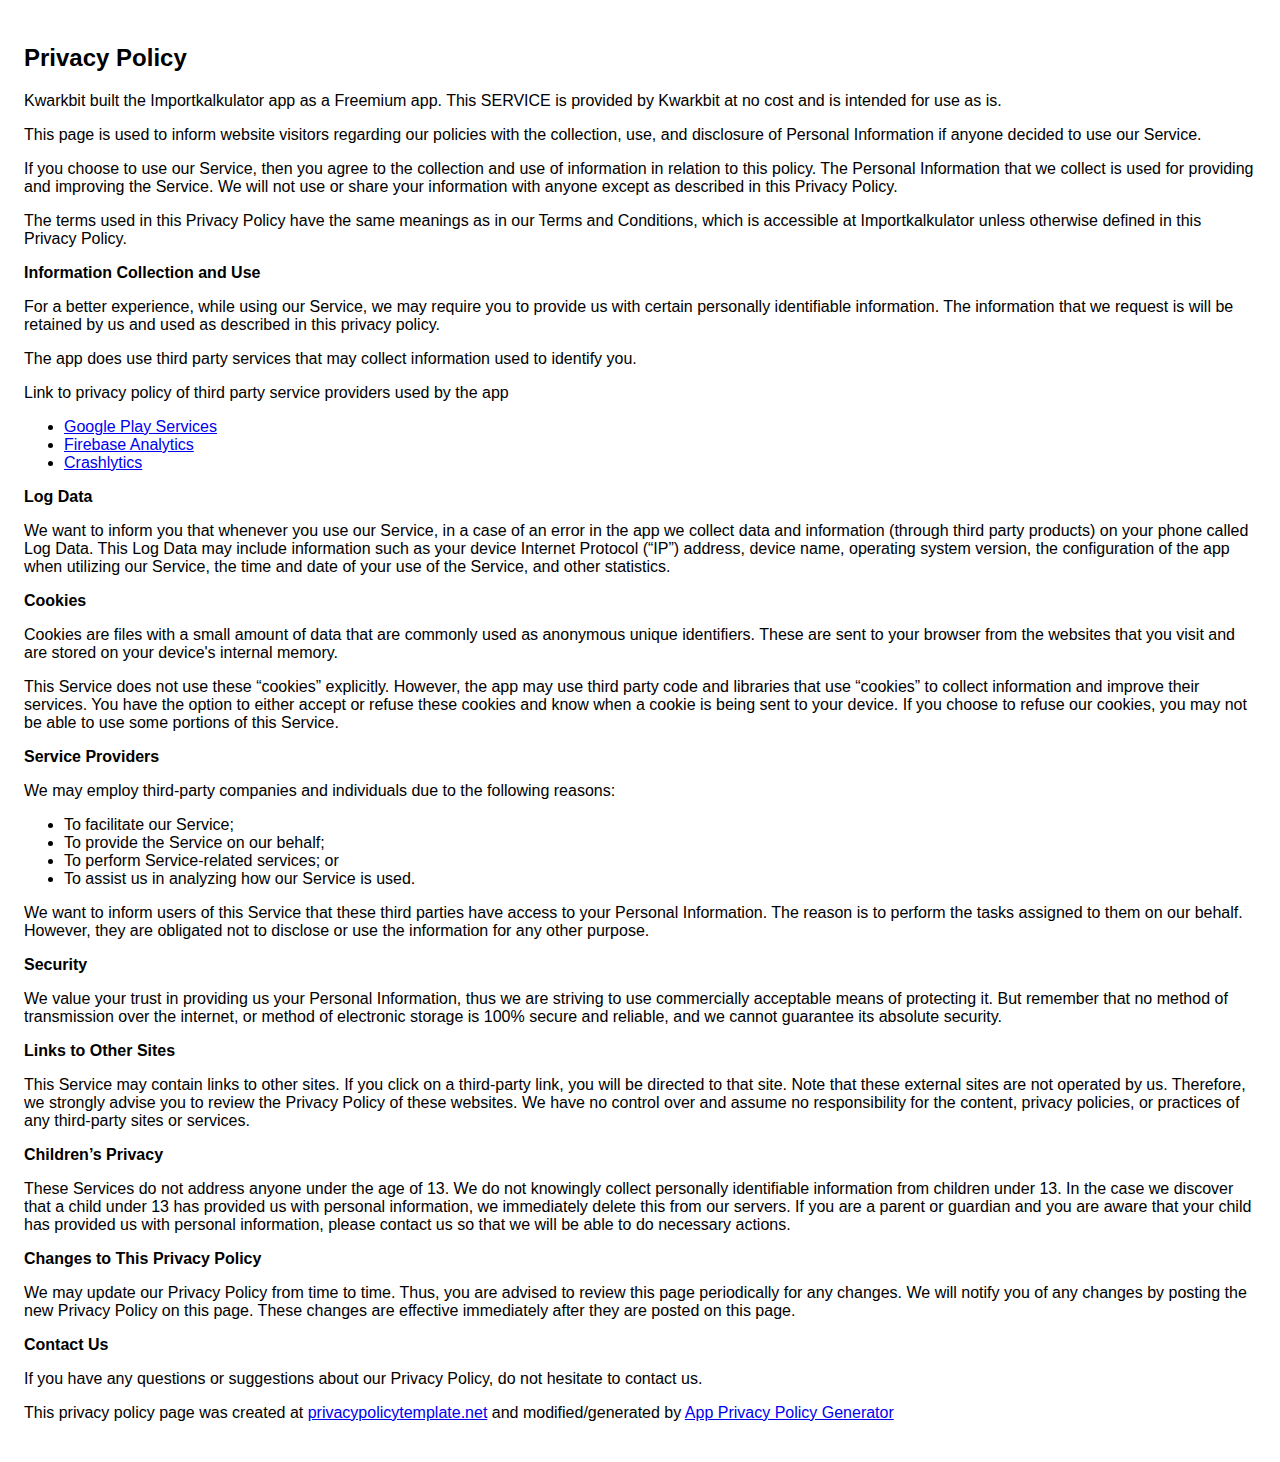
<file: privacy/importkalkulator/index.html>
<!DOCTYPE html><html> <head> <meta charset="utf-8"> <meta name="viewport" content="width=device-width"> <title>Privacy Policy</title> <style>body{font-family: "Helvetica Neue", Helvetica, Arial, sans-serif; padding:1em;}</style></head> <body><h2>Privacy Policy</h2> <p> Kwarkbit built the Importkalkulator app as a Freemium app. This SERVICE is provided by Kwarkbit at no cost and is intended for use as is.
                  </p> <p>This page is used to inform website visitors regarding our policies with the collection, use, and
                    disclosure of Personal Information if anyone decided to use our Service.
                  </p> <p>If you choose to use our Service, then you agree to the collection and use of information in relation
                    to this policy. The Personal Information that we collect is used for providing and improving the
                    Service. We will not use or share your information with anyone except as described
                    in this Privacy Policy.
                  </p> <p>The terms used in this Privacy Policy have the same meanings as in our Terms and Conditions, which is accessible
                    at Importkalkulator unless otherwise defined in this Privacy Policy.
                  </p> <p><strong>Information Collection and Use</strong></p> <p>For a better experience, while using our Service, we may require you to provide us with certain
                    personally identifiable information. The information that we request is will be retained by us and used as described in this privacy policy.
                  </p> <p>The app does use third party services that may collect information used to identify you.</p> <div><p>Link to privacy policy of third party service providers used by the app</p> <ul><li><a href="https://www.google.com/policies/privacy/" target="_blank">Google Play Services</a></li> <!----> <li><a href="https://firebase.google.com/policies/analytics" target="_blank">Firebase Analytics</a></li> <!----> <li><a href="http://try.crashlytics.com/terms/privacy-policy.pdf" target="_blank">Crashlytics</a></li> <!----></ul></div> <p><strong>Log Data</strong></p> <p> We want to inform you that whenever you use our Service, in a case of an
                    error in the app we collect data and information (through third party products) on your phone
                    called Log Data. This Log Data may include information such as your device Internet Protocol (“IP”) address,
                    device name, operating system version, the configuration of the app when utilizing our Service,
                    the time and date of your use of the Service, and other statistics.
                  </p> <p><strong>Cookies</strong></p> <p>Cookies are files with a small amount of data that are commonly used as anonymous unique identifiers. These
                    are sent to your browser from the websites that you visit and are stored on your device's internal memory.
                  </p> <p>This Service does not use these “cookies” explicitly. However, the app may use third party code and libraries
                    that use “cookies” to collect information and improve their services. You have the option to either
                    accept or refuse these cookies and know when a cookie is being sent to your device. If you choose to
                    refuse our cookies, you may not be able to use some portions of this Service.
                  </p> <p><strong>Service Providers</strong></p> <p> We may employ third-party companies and individuals due to the following reasons:</p> <ul><li>To facilitate our Service;</li> <li>To provide the Service on our behalf;</li> <li>To perform Service-related services; or</li> <li>To assist us in analyzing how our Service is used.</li></ul> <p> We want to inform users of this Service that these third parties have access to your
                    Personal Information. The reason is to perform the tasks assigned to them on our behalf. However, they
                    are obligated not to disclose or use the information for any other purpose.
                  </p> <p><strong>Security</strong></p> <p> We value your trust in providing us your Personal Information, thus we are striving
                    to use commercially acceptable means of protecting it. But remember that no method of transmission over
                    the internet, or method of electronic storage is 100% secure and reliable, and we cannot guarantee
                    its absolute security.
                  </p> <p><strong>Links to Other Sites</strong></p> <p>This Service may contain links to other sites. If you click on a third-party link, you will be directed
                    to that site. Note that these external sites are not operated by us. Therefore, we strongly
                    advise you to review the Privacy Policy of these websites. We have no control over
                    and assume no responsibility for the content, privacy policies, or practices of any third-party sites
                    or services.
                  </p> <p><strong>Children’s Privacy</strong></p> <p>These Services do not address anyone under the age of 13. We do not knowingly collect
                    personally identifiable information from children under 13. In the case we discover that a child
                    under 13 has provided us with personal information, we immediately delete this from
                    our servers. If you are a parent or guardian and you are aware that your child has provided us with personal
                    information, please contact us so that we will be able to do necessary actions.
                  </p> <p><strong>Changes to This Privacy Policy</strong></p> <p> We may update our Privacy Policy from time to time. Thus, you are advised to review
                    this page periodically for any changes. We will notify you of any changes by posting
                    the new Privacy Policy on this page. These changes are effective immediately after they are posted on
                    this page.
                  </p> <p><strong>Contact Us</strong></p> <p>If you have any questions or suggestions about our Privacy Policy, do not hesitate to contact
                    us.
                  </p> <p>This privacy policy page was created at <a href="https://privacypolicytemplate.net" target="_blank">privacypolicytemplate.net</a>                    and modified/generated by <a href="https://app-privacy-policy-generator.firebaseapp.com/" target="_blank">App Privacy Policy Generator</a></p></body></html>
</file>
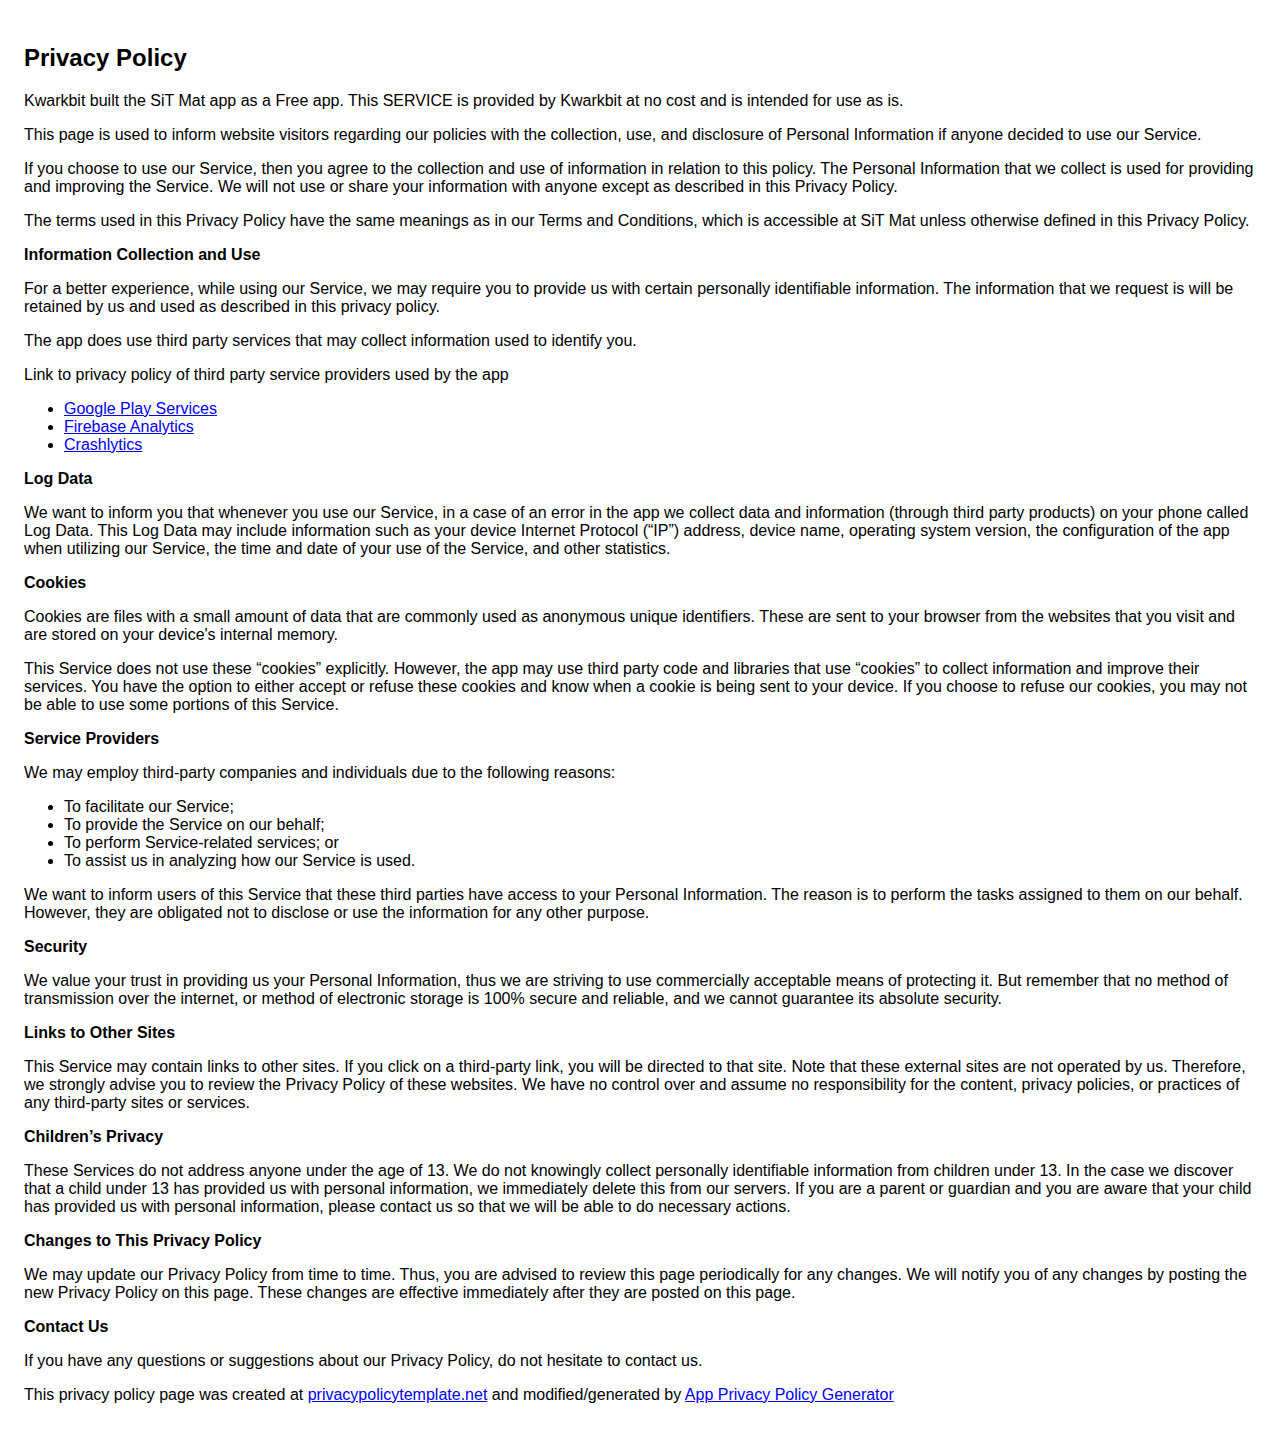
<file: privacy/sit/index.html>
<!DOCTYPE html><html> <head> <meta charset="utf-8"> <meta name="viewport" content="width=device-width"> <title>Privacy Policy</title> <style>body{font-family: "Helvetica Neue", Helvetica, Arial, sans-serif; padding:1em;}</style></head> <body><h2>Privacy Policy</h2> <p> Kwarkbit built the SiT Mat app as a Free app. This SERVICE is provided by Kwarkbit at no cost and is intended for use as is.
                  </p> <p>This page is used to inform website visitors regarding our policies with the collection, use, and
                    disclosure of Personal Information if anyone decided to use our Service.
                  </p> <p>If you choose to use our Service, then you agree to the collection and use of information in relation
                    to this policy. The Personal Information that we collect is used for providing and improving the
                    Service. We will not use or share your information with anyone except as described
                    in this Privacy Policy.
                  </p> <p>The terms used in this Privacy Policy have the same meanings as in our Terms and Conditions, which is accessible
                    at SiT Mat unless otherwise defined in this Privacy Policy.
                  </p> <p><strong>Information Collection and Use</strong></p> <p>For a better experience, while using our Service, we may require you to provide us with certain
                    personally identifiable information. The information that we request is will be retained by us and used as described in this privacy policy.
                  </p> <p>The app does use third party services that may collect information used to identify you.</p> <div><p>Link to privacy policy of third party service providers used by the app</p> <ul><li><a href="https://www.google.com/policies/privacy/" target="_blank">Google Play Services</a></li> <!----> <li><a href="https://firebase.google.com/policies/analytics" target="_blank">Firebase Analytics</a></li> <!----> <li><a href="http://try.crashlytics.com/terms/privacy-policy.pdf" target="_blank">Crashlytics</a></li> <!----></ul></div> <p><strong>Log Data</strong></p> <p> We want to inform you that whenever you use our Service, in a case of an
                    error in the app we collect data and information (through third party products) on your phone
                    called Log Data. This Log Data may include information such as your device Internet Protocol (“IP”) address,
                    device name, operating system version, the configuration of the app when utilizing our Service,
                    the time and date of your use of the Service, and other statistics.
                  </p> <p><strong>Cookies</strong></p> <p>Cookies are files with a small amount of data that are commonly used as anonymous unique identifiers. These
                    are sent to your browser from the websites that you visit and are stored on your device's internal memory.
                  </p> <p>This Service does not use these “cookies” explicitly. However, the app may use third party code and libraries
                    that use “cookies” to collect information and improve their services. You have the option to either
                    accept or refuse these cookies and know when a cookie is being sent to your device. If you choose to
                    refuse our cookies, you may not be able to use some portions of this Service.
                  </p> <p><strong>Service Providers</strong></p> <p> We may employ third-party companies and individuals due to the following reasons:</p> <ul><li>To facilitate our Service;</li> <li>To provide the Service on our behalf;</li> <li>To perform Service-related services; or</li> <li>To assist us in analyzing how our Service is used.</li></ul> <p> We want to inform users of this Service that these third parties have access to your
                    Personal Information. The reason is to perform the tasks assigned to them on our behalf. However, they
                    are obligated not to disclose or use the information for any other purpose.
                  </p> <p><strong>Security</strong></p> <p> We value your trust in providing us your Personal Information, thus we are striving
                    to use commercially acceptable means of protecting it. But remember that no method of transmission over
                    the internet, or method of electronic storage is 100% secure and reliable, and we cannot guarantee
                    its absolute security.
                  </p> <p><strong>Links to Other Sites</strong></p> <p>This Service may contain links to other sites. If you click on a third-party link, you will be directed
                    to that site. Note that these external sites are not operated by us. Therefore, we strongly
                    advise you to review the Privacy Policy of these websites. We have no control over
                    and assume no responsibility for the content, privacy policies, or practices of any third-party sites
                    or services.
                  </p> <p><strong>Children’s Privacy</strong></p> <p>These Services do not address anyone under the age of 13. We do not knowingly collect
                    personally identifiable information from children under 13. In the case we discover that a child
                    under 13 has provided us with personal information, we immediately delete this from
                    our servers. If you are a parent or guardian and you are aware that your child has provided us with personal
                    information, please contact us so that we will be able to do necessary actions.
                  </p> <p><strong>Changes to This Privacy Policy</strong></p> <p> We may update our Privacy Policy from time to time. Thus, you are advised to review
                    this page periodically for any changes. We will notify you of any changes by posting
                    the new Privacy Policy on this page. These changes are effective immediately after they are posted on
                    this page.
                  </p> <p><strong>Contact Us</strong></p> <p>If you have any questions or suggestions about our Privacy Policy, do not hesitate to contact
                    us.
                  </p> <p>This privacy policy page was created at <a href="https://privacypolicytemplate.net" target="_blank">privacypolicytemplate.net</a>                    and modified/generated by <a href="https://app-privacy-policy-generator.firebaseapp.com/" target="_blank">App Privacy Policy Generator</a></p></body></html>
</file>
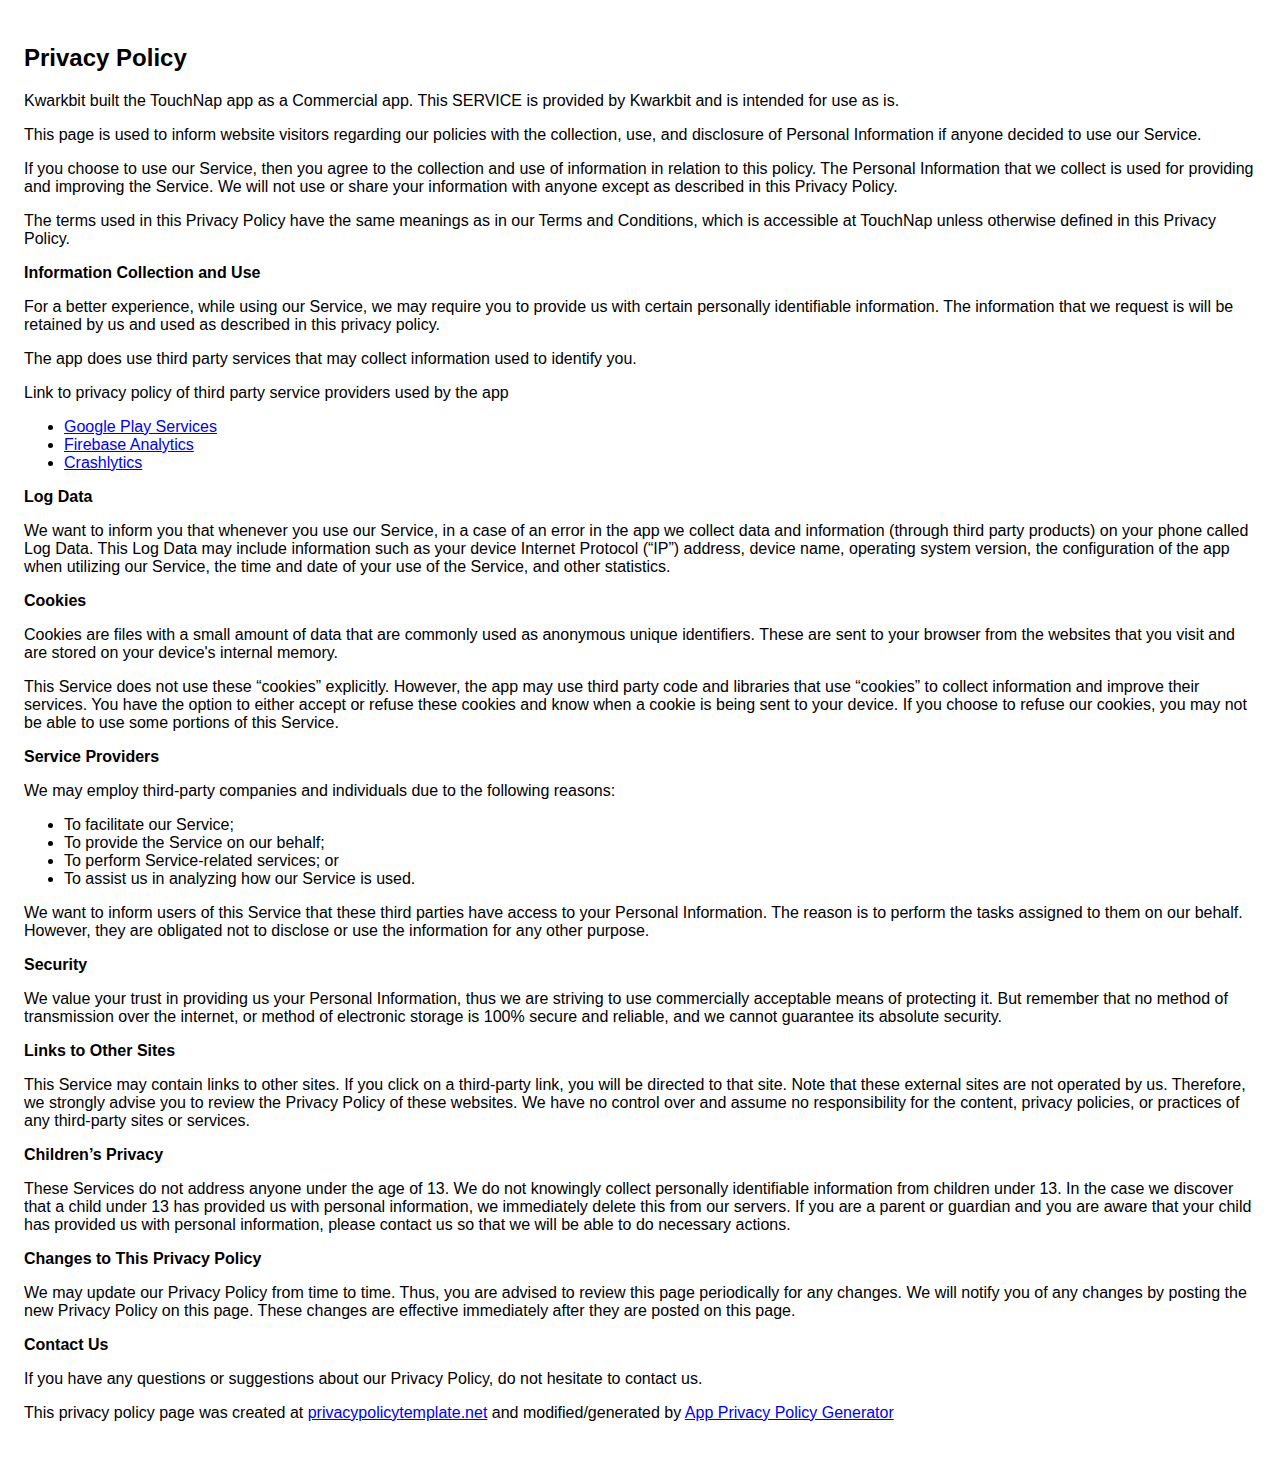
<file: privacy/touchnap/index.html>
<!DOCTYPE html><html> <head> <meta charset="utf-8"> <meta name="viewport" content="width=device-width"> <title>Privacy Policy</title> <style>body{font-family: "Helvetica Neue", Helvetica, Arial, sans-serif; padding:1em;}</style></head> <body><h2>Privacy Policy</h2> <p> Kwarkbit built the TouchNap app as a Commercial app. This SERVICE is provided by Kwarkbit  and is intended for use as is.
                  </p> <p>This page is used to inform website visitors regarding our policies with the collection, use, and
                    disclosure of Personal Information if anyone decided to use our Service.
                  </p> <p>If you choose to use our Service, then you agree to the collection and use of information in relation
                    to this policy. The Personal Information that we collect is used for providing and improving the
                    Service. We will not use or share your information with anyone except as described
                    in this Privacy Policy.
                  </p> <p>The terms used in this Privacy Policy have the same meanings as in our Terms and Conditions, which is accessible
                    at TouchNap unless otherwise defined in this Privacy Policy.
                  </p> <p><strong>Information Collection and Use</strong></p> <p>For a better experience, while using our Service, we may require you to provide us with certain
                    personally identifiable information. The information that we request is will be retained by us and used as described in this privacy policy.
                  </p> <p>The app does use third party services that may collect information used to identify you.</p> <div><p>Link to privacy policy of third party service providers used by the app</p> <ul><li><a href="https://www.google.com/policies/privacy/" target="_blank">Google Play Services</a></li> <!----> <li><a href="https://firebase.google.com/policies/analytics" target="_blank">Firebase Analytics</a></li> <!----> <li><a href="http://try.crashlytics.com/terms/privacy-policy.pdf" target="_blank">Crashlytics</a></li> <!----></ul></div> <p><strong>Log Data</strong></p> <p> We want to inform you that whenever you use our Service, in a case of an
                    error in the app we collect data and information (through third party products) on your phone
                    called Log Data. This Log Data may include information such as your device Internet Protocol (“IP”) address,
                    device name, operating system version, the configuration of the app when utilizing our Service,
                    the time and date of your use of the Service, and other statistics.
                  </p> <p><strong>Cookies</strong></p> <p>Cookies are files with a small amount of data that are commonly used as anonymous unique identifiers. These
                    are sent to your browser from the websites that you visit and are stored on your device's internal memory.
                  </p> <p>This Service does not use these “cookies” explicitly. However, the app may use third party code and libraries
                    that use “cookies” to collect information and improve their services. You have the option to either
                    accept or refuse these cookies and know when a cookie is being sent to your device. If you choose to
                    refuse our cookies, you may not be able to use some portions of this Service.
                  </p> <p><strong>Service Providers</strong></p> <p> We may employ third-party companies and individuals due to the following reasons:</p> <ul><li>To facilitate our Service;</li> <li>To provide the Service on our behalf;</li> <li>To perform Service-related services; or</li> <li>To assist us in analyzing how our Service is used.</li></ul> <p> We want to inform users of this Service that these third parties have access to your
                    Personal Information. The reason is to perform the tasks assigned to them on our behalf. However, they
                    are obligated not to disclose or use the information for any other purpose.
                  </p> <p><strong>Security</strong></p> <p> We value your trust in providing us your Personal Information, thus we are striving
                    to use commercially acceptable means of protecting it. But remember that no method of transmission over
                    the internet, or method of electronic storage is 100% secure and reliable, and we cannot guarantee
                    its absolute security.
                  </p> <p><strong>Links to Other Sites</strong></p> <p>This Service may contain links to other sites. If you click on a third-party link, you will be directed
                    to that site. Note that these external sites are not operated by us. Therefore, we strongly
                    advise you to review the Privacy Policy of these websites. We have no control over
                    and assume no responsibility for the content, privacy policies, or practices of any third-party sites
                    or services.
                  </p> <p><strong>Children’s Privacy</strong></p> <p>These Services do not address anyone under the age of 13. We do not knowingly collect
                    personally identifiable information from children under 13. In the case we discover that a child
                    under 13 has provided us with personal information, we immediately delete this from
                    our servers. If you are a parent or guardian and you are aware that your child has provided us with personal
                    information, please contact us so that we will be able to do necessary actions.
                  </p> <p><strong>Changes to This Privacy Policy</strong></p> <p> We may update our Privacy Policy from time to time. Thus, you are advised to review
                    this page periodically for any changes. We will notify you of any changes by posting
                    the new Privacy Policy on this page. These changes are effective immediately after they are posted on
                    this page.
                  </p> <p><strong>Contact Us</strong></p> <p>If you have any questions or suggestions about our Privacy Policy, do not hesitate to contact
                    us.
                  </p> <p>This privacy policy page was created at <a href="https://privacypolicytemplate.net" target="_blank">privacypolicytemplate.net</a>                    and modified/generated by <a href="https://app-privacy-policy-generator.firebaseapp.com/" target="_blank">App Privacy Policy Generator</a></p></body></html>
</file>
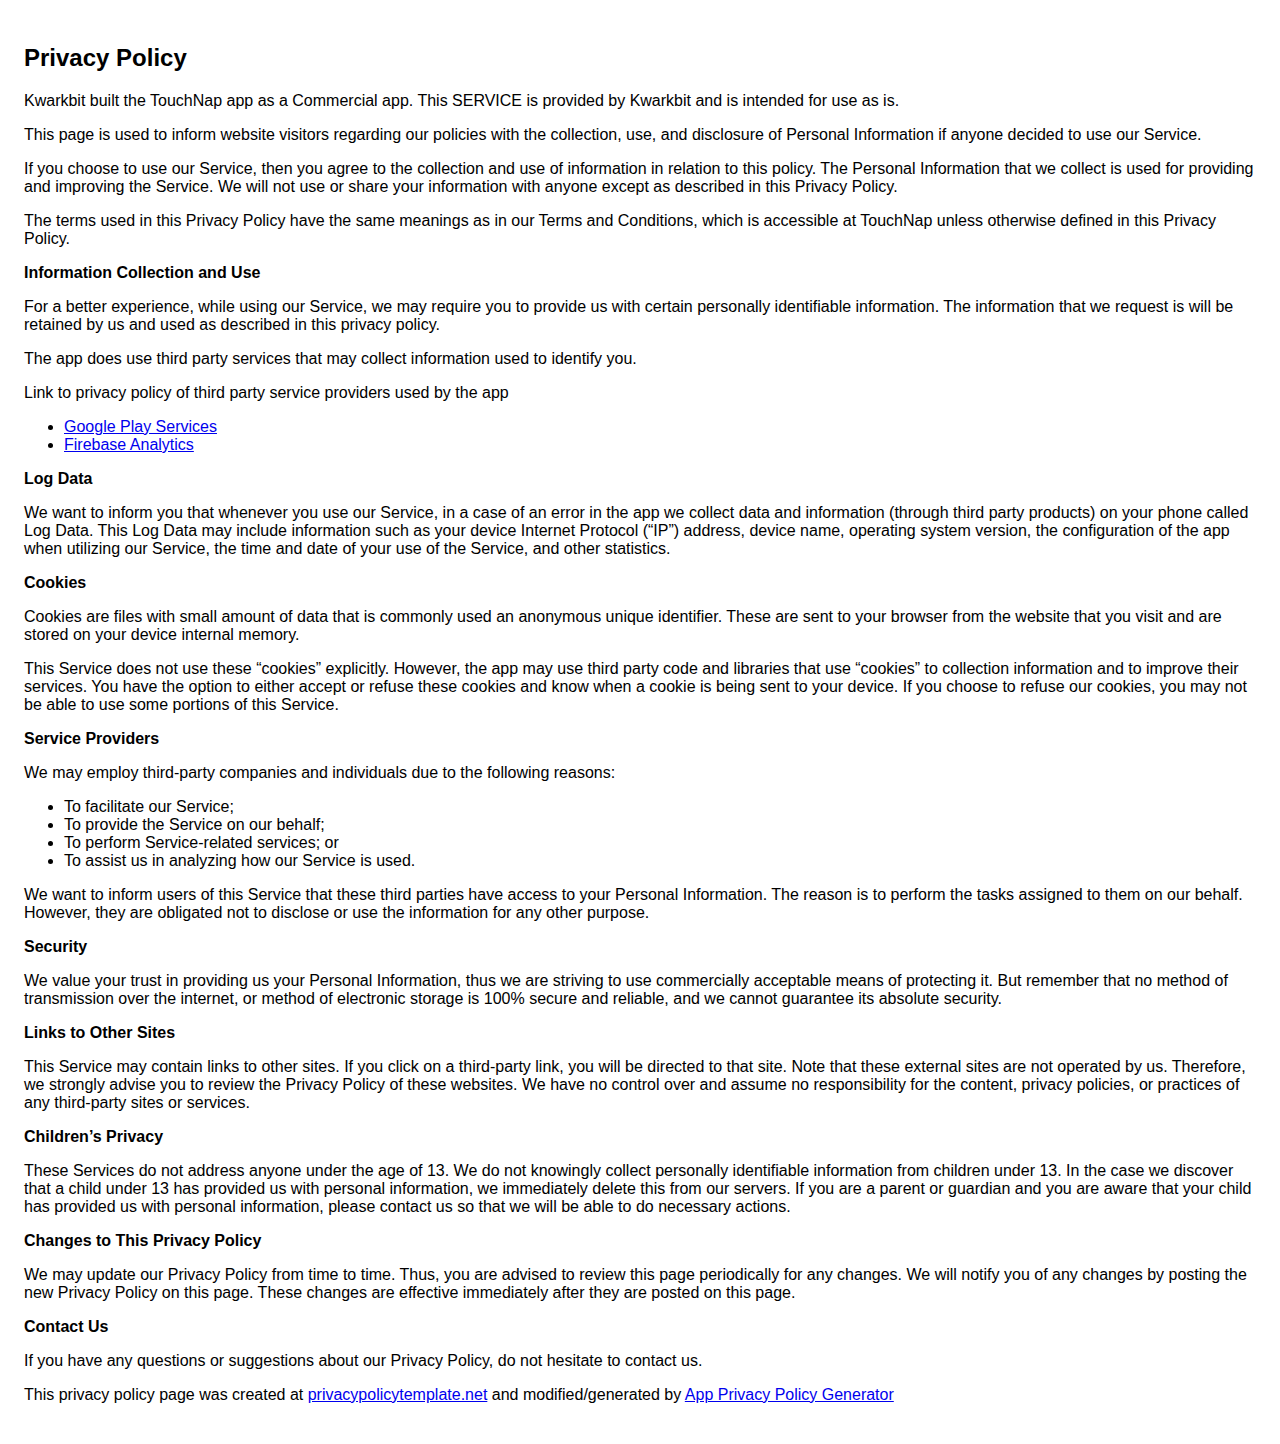
<file: privacy/toucnap/index.html>
<!DOCTYPE html><html> <head> <meta charset="utf-8"> <meta name="viewport" content="width=device-width"> <title>Privacy Policy</title> <style>body{font-family: "Helvetica Neue", Helvetica, Arial, sans-serif; padding:1em;}</style></head> <body><h2>Privacy Policy</h2> <p> Kwarkbit built the TouchNap app as a Commercial app. This SERVICE is provided by Kwarkbit  and is intended for use as is.
                  </p> <p>This page is used to inform website visitors regarding our policies with the collection, use, and
                    disclosure of Personal Information if anyone decided to use our Service.
                  </p> <p>If you choose to use our Service, then you agree to the collection and use of information in relation
                    to this policy. The Personal Information that we collect is used for providing and improving the
                    Service. We will not use or share your information with anyone except as described
                    in this Privacy Policy.
                  </p> <p>The terms used in this Privacy Policy have the same meanings as in our Terms and Conditions, which is accessible
                    at TouchNap unless otherwise defined in this Privacy Policy.
                  </p> <p><strong>Information Collection and Use</strong></p> <p>For a better experience, while using our Service, we may require you to provide us with certain
                    personally identifiable information. The information that we request is will be retained by us and used as described in this privacy policy.
                  </p> <p>The app does use third party services that may collect information used to identify you.</p> <div><p>Link to privacy policy of third party service providers used by the app </p> <ul><li><a href="https://www.google.com/policies/privacy/" target="_blank">Google Play Services</a></li> <!----> <li><a href="https://firebase.google.com/policies/analytics" target="_blank">Firebase Analytics</a></li> <!----></ul></div> <p><strong>Log Data</strong></p> <p> We want to inform you that whenever you use our Service, in a case of an
                    error in the app we collect data and information (through third party products) on your phone
                    called Log Data. This Log Data may include information such as your device Internet Protocol (“IP”) address,
                    device name, operating system version, the configuration of the app when utilizing our Service,
                    the time and date of your use of the Service, and other statistics.
                  </p> <p><strong>Cookies</strong></p> <p>Cookies are files with small amount of data that is commonly used an anonymous unique identifier. These
                    are sent to your browser from the website that you visit and are stored on your device internal memory.
                  </p> <p>This Service does not use these “cookies” explicitly. However, the app may use third party code and libraries
                    that use “cookies” to collection information and to improve their services. You have the option to either
                    accept or refuse these cookies and know when a cookie is being sent to your device. If you choose to
                    refuse our cookies, you may not be able to use some portions of this Service.
                  </p> <p><strong>Service Providers</strong></p> <p> We may employ third-party companies and individuals due to the following reasons:</p> <ul><li>To facilitate our Service;</li> <li>To provide the Service on our behalf;</li> <li>To perform Service-related services; or</li> <li>To assist us in analyzing how our Service is used.</li></ul> <p> We want to inform users of this Service that these third parties have access to your
                    Personal Information. The reason is to perform the tasks assigned to them on our behalf. However, they
                    are obligated not to disclose or use the information for any other purpose.
                  </p> <p><strong>Security</strong></p> <p> We value your trust in providing us your Personal Information, thus we are striving
                    to use commercially acceptable means of protecting it. But remember that no method of transmission over
                    the internet, or method of electronic storage is 100% secure and reliable, and we cannot guarantee
                    its absolute security.
                  </p> <p><strong>Links to Other Sites</strong></p> <p>This Service may contain links to other sites. If you click on a third-party link, you will be directed
                    to that site. Note that these external sites are not operated by us. Therefore, we strongly
                    advise you to review the Privacy Policy of these websites. We have no control over
                    and assume no responsibility for the content, privacy policies, or practices of any third-party sites
                    or services.
                  </p> <p><strong>Children’s Privacy</strong></p> <p>These Services do not address anyone under the age of 13. We do not knowingly collect
                    personally identifiable information from children under 13. In the case we discover that a child
                    under 13 has provided us with personal information, we immediately delete this from
                    our servers. If you are a parent or guardian and you are aware that your child has provided us with personal
                    information, please contact us so that we will be able to do necessary actions.
                  </p> <p><strong>Changes to This Privacy Policy</strong></p> <p> We may update our Privacy Policy from time to time. Thus, you are advised to review
                    this page periodically for any changes. We will notify you of any changes by posting
                    the new Privacy Policy on this page. These changes are effective immediately after they are posted on
                    this page.
                  </p> <p><strong>Contact Us</strong></p> <p>If you have any questions or suggestions about our Privacy Policy, do not hesitate to contact
                    us.
                  </p> <p>This privacy policy page was created at <a href="https://privacypolicytemplate.net" target="_blank">privacypolicytemplate.net</a>                    and modified/generated by <a href="https://app-privacy-policy-generator.firebaseapp.com/" target="_blank">App Privacy Policy Generator</a></p></body></html>
</file>
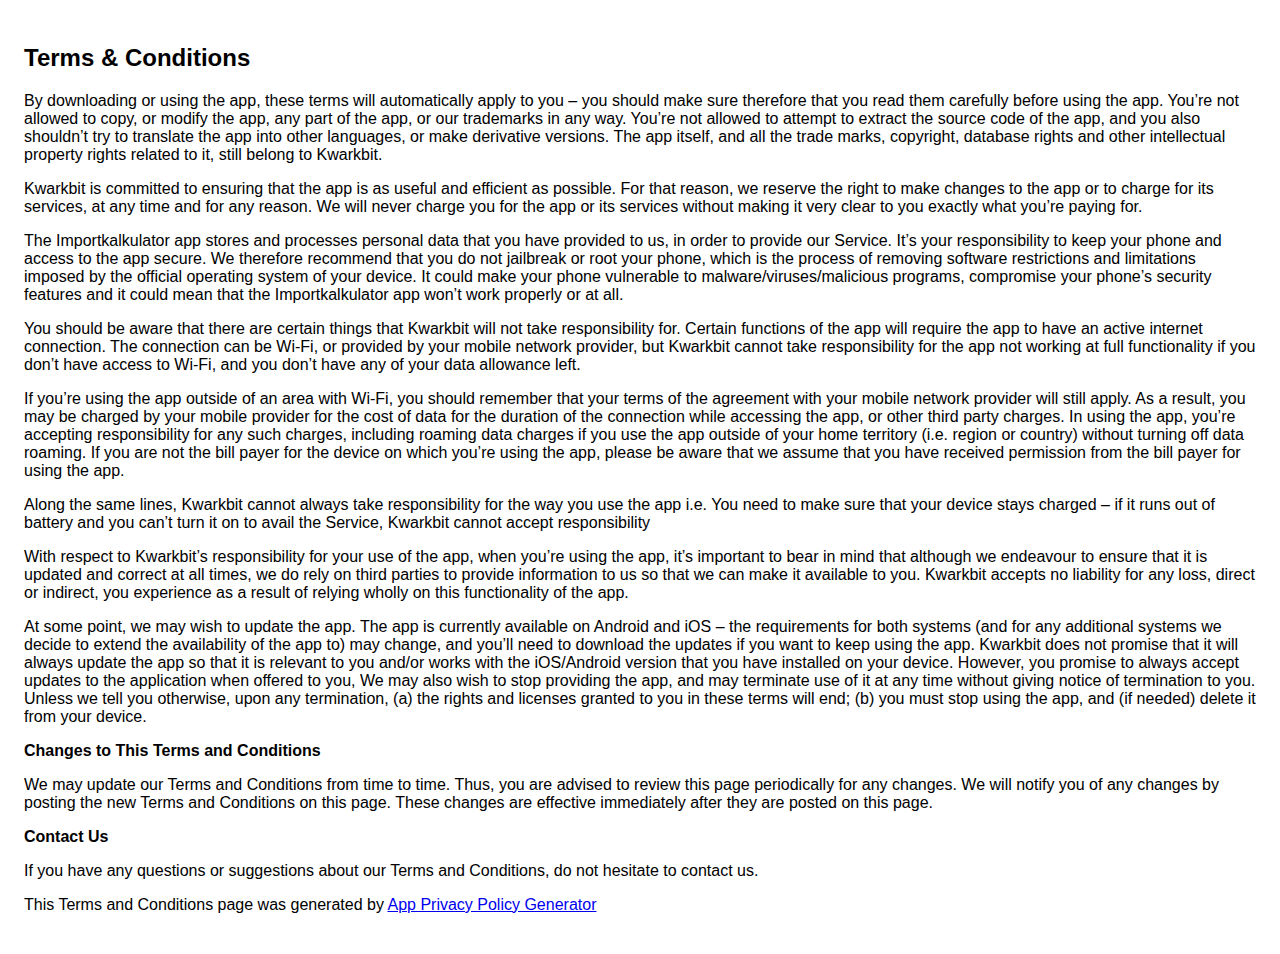
<file: toc/importkalkulator/index.html>
<!DOCTYPE html><html> <head> <meta charset="utf-8"> <meta name="viewport" content="width=device-width"> <title>Privacy Policy</title> <style>body{font-family: "Helvetica Neue", Helvetica, Arial, sans-serif; padding:1em;}</style></head> <body><h2>Terms &amp; Conditions</h2> <p>By downloading or using the app, these terms will automatically apply to you – you should make sure therefore that you read them carefully before using the app. You’re not allowed to copy, or modify the app, any part of the app, or our trademarks in any way. You’re not allowed to attempt to extract the source code of the app, and you also shouldn’t try to translate the app into other languages, or make derivative versions. The app itself, and all the trade marks, copyright, database rights and other intellectual property rights related to it, still belong to Kwarkbit.</p> <p>Kwarkbit is committed to ensuring that the app is as useful and efficient as possible. For that reason, we reserve the right to make changes to the app or to charge for its services, at any time and for any reason. We will never charge you for the app or its services without making it very clear to you exactly what you’re paying for.</p> <p>The Importkalkulator app stores and processes personal data that you have provided to us, in order to provide our Service. It’s your responsibility to keep your phone and access to the app secure. We therefore recommend that you do not jailbreak or root your phone, which is the process of removing software restrictions and limitations imposed by the official operating system of your device. It could make your phone vulnerable to malware/viruses/malicious programs, compromise your phone’s security features and it could mean that the Importkalkulator app won’t work properly or at all. </p> <p>You should be aware that there are certain things that Kwarkbit will not take responsibility for. Certain functions of the app will require the app to have an active internet connection. The connection can be Wi-Fi, or provided by your mobile network provider, but Kwarkbit cannot take responsibility for the app not working at full functionality if you don’t have access to Wi-Fi, and you don’t have any of your data allowance left.</p><p></p><p>If you’re using the app outside of an area with Wi-Fi, you should remember that your terms of the agreement with your mobile network provider will still apply. As a result, you may be charged by your mobile provider for the cost of data for the duration of the connection while accessing the app, or other third party charges. In using the app, you’re accepting responsibility for any such charges, including roaming data charges if you use the app outside of your home territory (i.e. region or country) without turning off data roaming. If you are not the bill payer for the device on which you’re using the app, please be aware that we assume that you have received permission from the bill payer for using the app.</p> <p>Along the same lines, Kwarkbit cannot always take responsibility for the way you use the app i.e. You need to make sure that your device stays charged – if it runs out of battery and you can’t turn it on to avail the Service, Kwarkbit cannot accept responsibility</p> <p>With respect to Kwarkbit’s responsibility for your use of the app, when you’re using the app, it’s important to bear in mind that although we endeavour to ensure that it is updated and correct at all times, we do rely on third parties to provide information to us so that we can make it available to you. Kwarkbit accepts no liability for any loss, direct or indirect, you experience as a result of relying wholly on this functionality of the app.</p> <p>At some point, we may wish to update the app. The app is currently available on Android and iOS – the requirements for both systems (and for any additional systems we decide to extend the availability of the app to) may change, and you’ll need to download the updates if you want to keep using the app. Kwarkbit does not promise that it will always update the app so that it is relevant to you and/or works with the iOS/Android version that you have installed on your device. However, you promise to always accept updates to the application when offered to you, We may also wish to stop providing the app, and may terminate use of it at any time without giving notice of termination to you. Unless we tell you otherwise, upon any termination, (a) the rights and licenses granted to you in these terms will end; (b) you must stop using the app, and (if needed) delete it from your device.</p> <p><strong>Changes to This Terms and Conditions</strong></p> <p> We may update our Terms and Conditions from time to time. Thus, you are advised to review
                      this page periodically for any changes. We will notify you of any changes by posting
                      the new Terms and Conditions on this page. These changes are effective immediately after they are posted on
                      this page.
                    </p> <p><strong>Contact Us</strong></p> <p>If you have any questions or suggestions about our Terms and Conditions, do not hesitate to contact
                      us.
                    </p> <p>This Terms and Conditions page was generated by <a href="https://app-privacy-policy-generator.firebaseapp.com/" target="_blank">App Privacy Policy Generator</a></p></body></html>
</file>
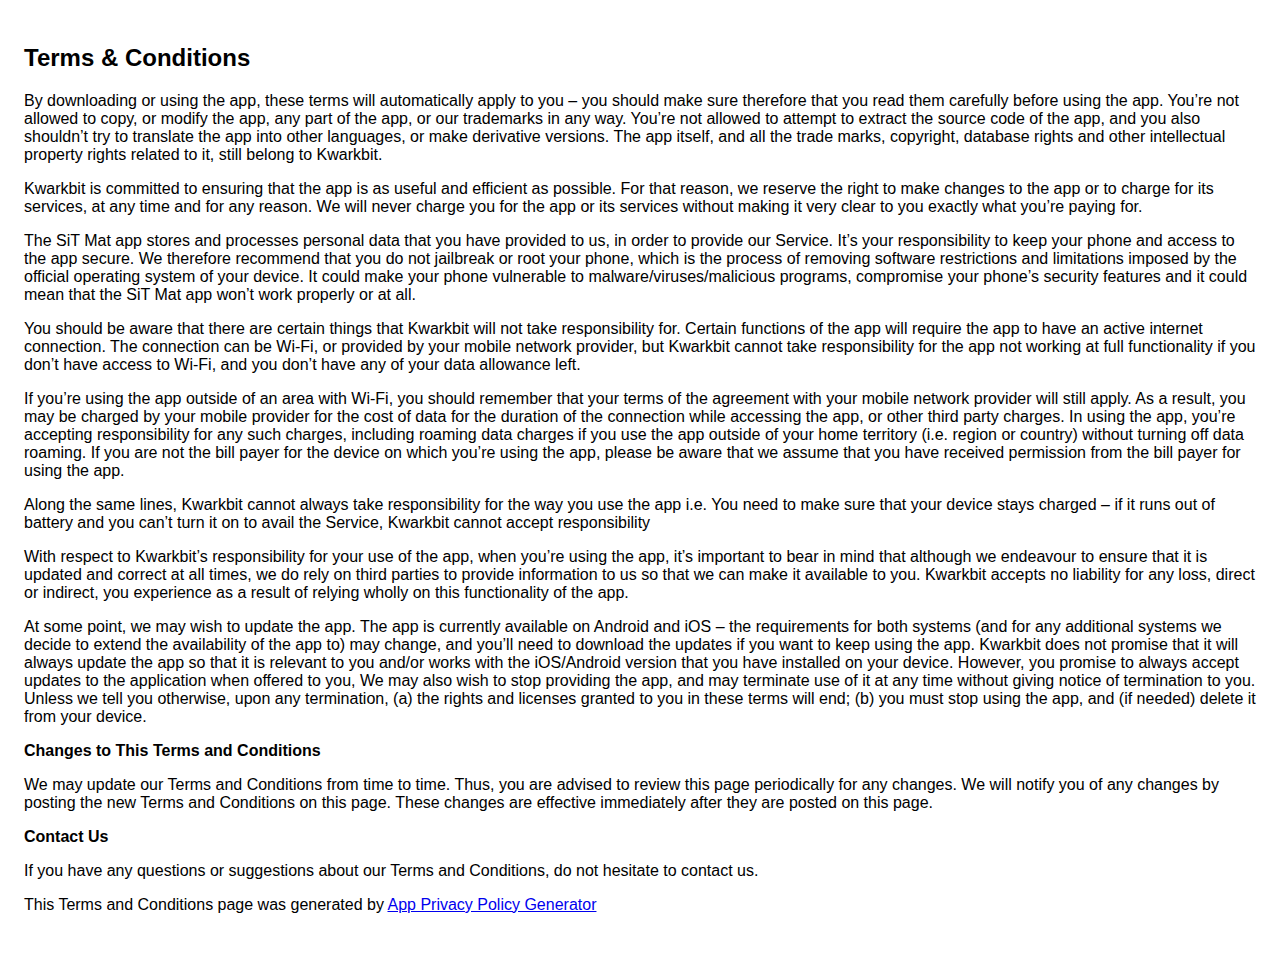
<file: toc/sit/index.html>
<!DOCTYPE html><html> <head> <meta charset="utf-8"> <meta name="viewport" content="width=device-width"> <title>Privacy Policy</title> <style>body{font-family: "Helvetica Neue", Helvetica, Arial, sans-serif; padding:1em;}</style></head> <body><h2>Terms &amp; Conditions</h2> <p>By downloading or using the app, these terms will automatically apply to you – you should make sure therefore that you read them carefully before using the app. You’re not allowed to copy, or modify the app, any part of the app, or our trademarks in any way. You’re not allowed to attempt to extract the source code of the app, and you also shouldn’t try to translate the app into other languages, or make derivative versions. The app itself, and all the trade marks, copyright, database rights and other intellectual property rights related to it, still belong to Kwarkbit.</p> <p>Kwarkbit is committed to ensuring that the app is as useful and efficient as possible. For that reason, we reserve the right to make changes to the app or to charge for its services, at any time and for any reason. We will never charge you for the app or its services without making it very clear to you exactly what you’re paying for.</p> <p>The SiT Mat app stores and processes personal data that you have provided to us, in order to provide our Service. It’s your responsibility to keep your phone and access to the app secure. We therefore recommend that you do not jailbreak or root your phone, which is the process of removing software restrictions and limitations imposed by the official operating system of your device. It could make your phone vulnerable to malware/viruses/malicious programs, compromise your phone’s security features and it could mean that the SiT Mat app won’t work properly or at all. </p> <p>You should be aware that there are certain things that Kwarkbit will not take responsibility for. Certain functions of the app will require the app to have an active internet connection. The connection can be Wi-Fi, or provided by your mobile network provider, but Kwarkbit cannot take responsibility for the app not working at full functionality if you don’t have access to Wi-Fi, and you don’t have any of your data allowance left.</p><p></p><p>If you’re using the app outside of an area with Wi-Fi, you should remember that your terms of the agreement with your mobile network provider will still apply. As a result, you may be charged by your mobile provider for the cost of data for the duration of the connection while accessing the app, or other third party charges. In using the app, you’re accepting responsibility for any such charges, including roaming data charges if you use the app outside of your home territory (i.e. region or country) without turning off data roaming. If you are not the bill payer for the device on which you’re using the app, please be aware that we assume that you have received permission from the bill payer for using the app.</p> <p>Along the same lines, Kwarkbit cannot always take responsibility for the way you use the app i.e. You need to make sure that your device stays charged – if it runs out of battery and you can’t turn it on to avail the Service, Kwarkbit cannot accept responsibility</p> <p>With respect to Kwarkbit’s responsibility for your use of the app, when you’re using the app, it’s important to bear in mind that although we endeavour to ensure that it is updated and correct at all times, we do rely on third parties to provide information to us so that we can make it available to you. Kwarkbit accepts no liability for any loss, direct or indirect, you experience as a result of relying wholly on this functionality of the app.</p> <p>At some point, we may wish to update the app. The app is currently available on Android and iOS – the requirements for both systems (and for any additional systems we decide to extend the availability of the app to) may change, and you’ll need to download the updates if you want to keep using the app. Kwarkbit does not promise that it will always update the app so that it is relevant to you and/or works with the iOS/Android version that you have installed on your device. However, you promise to always accept updates to the application when offered to you, We may also wish to stop providing the app, and may terminate use of it at any time without giving notice of termination to you. Unless we tell you otherwise, upon any termination, (a) the rights and licenses granted to you in these terms will end; (b) you must stop using the app, and (if needed) delete it from your device.</p> <p><strong>Changes to This Terms and Conditions</strong></p> <p> We may update our Terms and Conditions from time to time. Thus, you are advised to review
                      this page periodically for any changes. We will notify you of any changes by posting
                      the new Terms and Conditions on this page. These changes are effective immediately after they are posted on
                      this page.
                    </p> <p><strong>Contact Us</strong></p> <p>If you have any questions or suggestions about our Terms and Conditions, do not hesitate to contact
                      us.
                    </p> <p>This Terms and Conditions page was generated by <a href="https://app-privacy-policy-generator.firebaseapp.com/" target="_blank">App Privacy Policy Generator</a></p></body></html>
</file>
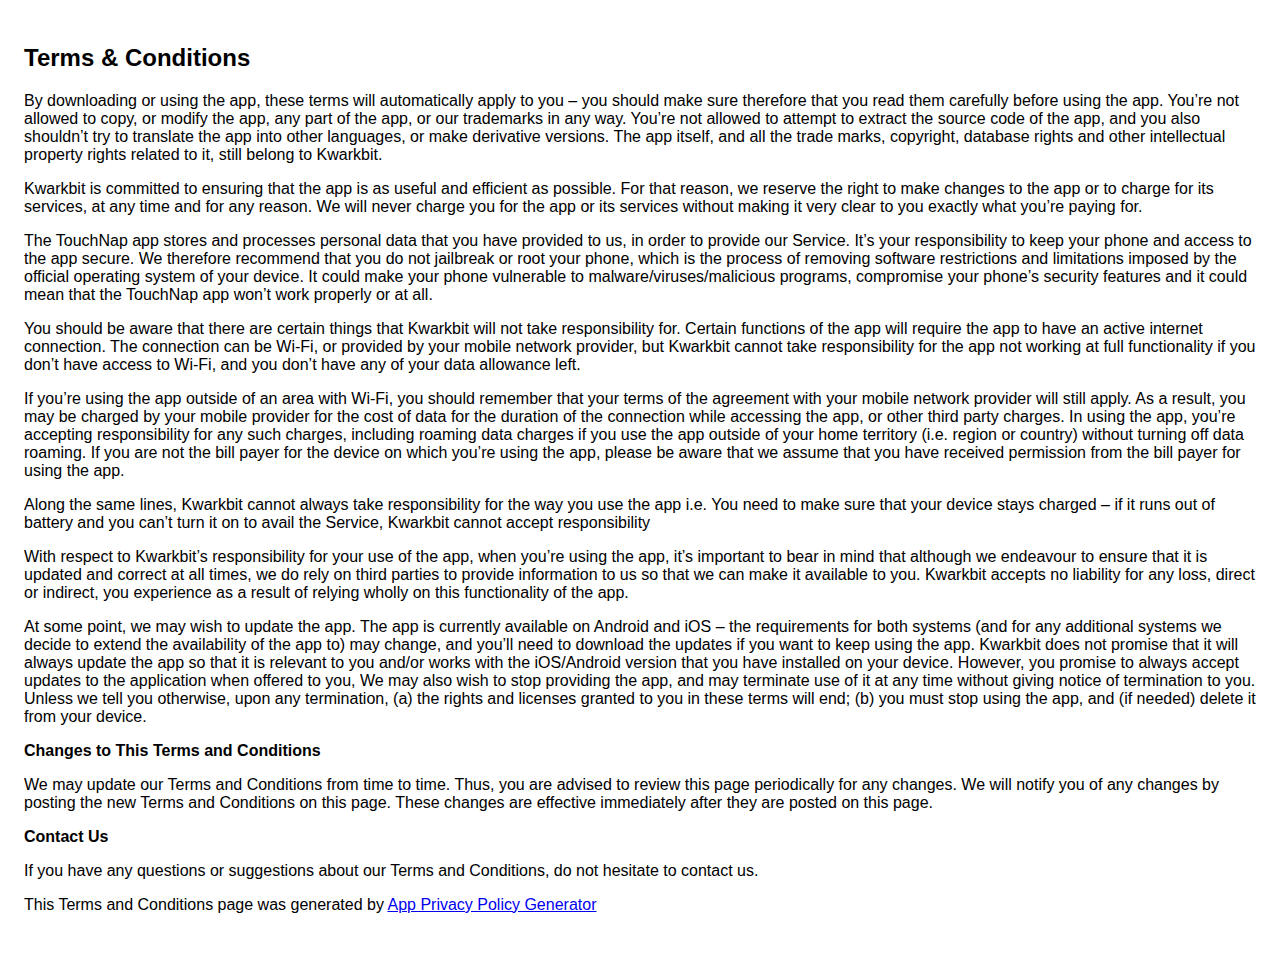
<file: toc/touchnap/index.html>
<!DOCTYPE html><html> <head> <meta charset="utf-8"> <meta name="viewport" content="width=device-width"> <title>Privacy Policy</title> <style>body{font-family: "Helvetica Neue", Helvetica, Arial, sans-serif; padding:1em;}</style></head> <body><h2>Terms &amp; Conditions</h2> <p>By downloading or using the app, these terms will automatically apply to you – you should make sure therefore that you read them carefully before using the app. You’re not allowed to copy, or modify the app, any part of the app, or our trademarks in any way. You’re not allowed to attempt to extract the source code of the app, and you also shouldn’t try to translate the app into other languages, or make derivative versions. The app itself, and all the trade marks, copyright, database rights and other intellectual property rights related to it, still belong to Kwarkbit.</p> <p>Kwarkbit is committed to ensuring that the app is as useful and efficient as possible. For that reason, we reserve the right to make changes to the app or to charge for its services, at any time and for any reason. We will never charge you for the app or its services without making it very clear to you exactly what you’re paying for.</p> <p>The TouchNap app stores and processes personal data that you have provided to us, in order to provide our Service. It’s your responsibility to keep your phone and access to the app secure. We therefore recommend that you do not jailbreak or root your phone, which is the process of removing software restrictions and limitations imposed by the official operating system of your device. It could make your phone vulnerable to malware/viruses/malicious programs, compromise your phone’s security features and it could mean that the TouchNap app won’t work properly or at all. </p> <p>You should be aware that there are certain things that Kwarkbit will not take responsibility for. Certain functions of the app will require the app to have an active internet connection. The connection can be Wi-Fi, or provided by your mobile network provider, but Kwarkbit cannot take responsibility for the app not working at full functionality if you don’t have access to Wi-Fi, and you don’t have any of your data allowance left.</p><p></p><p>If you’re using the app outside of an area with Wi-Fi, you should remember that your terms of the agreement with your mobile network provider will still apply. As a result, you may be charged by your mobile provider for the cost of data for the duration of the connection while accessing the app, or other third party charges. In using the app, you’re accepting responsibility for any such charges, including roaming data charges if you use the app outside of your home territory (i.e. region or country) without turning off data roaming. If you are not the bill payer for the device on which you’re using the app, please be aware that we assume that you have received permission from the bill payer for using the app.</p> <p>Along the same lines, Kwarkbit cannot always take responsibility for the way you use the app i.e. You need to make sure that your device stays charged – if it runs out of battery and you can’t turn it on to avail the Service, Kwarkbit cannot accept responsibility</p> <p>With respect to Kwarkbit’s responsibility for your use of the app, when you’re using the app, it’s important to bear in mind that although we endeavour to ensure that it is updated and correct at all times, we do rely on third parties to provide information to us so that we can make it available to you. Kwarkbit accepts no liability for any loss, direct or indirect, you experience as a result of relying wholly on this functionality of the app.</p> <p>At some point, we may wish to update the app. The app is currently available on Android and iOS – the requirements for both systems (and for any additional systems we decide to extend the availability of the app to) may change, and you’ll need to download the updates if you want to keep using the app. Kwarkbit does not promise that it will always update the app so that it is relevant to you and/or works with the iOS/Android version that you have installed on your device. However, you promise to always accept updates to the application when offered to you, We may also wish to stop providing the app, and may terminate use of it at any time without giving notice of termination to you. Unless we tell you otherwise, upon any termination, (a) the rights and licenses granted to you in these terms will end; (b) you must stop using the app, and (if needed) delete it from your device.</p> <p><strong>Changes to This Terms and Conditions</strong></p> <p> We may update our Terms and Conditions from time to time. Thus, you are advised to review
                      this page periodically for any changes. We will notify you of any changes by posting
                      the new Terms and Conditions on this page. These changes are effective immediately after they are posted on
                      this page.
                    </p> <p><strong>Contact Us</strong></p> <p>If you have any questions or suggestions about our Terms and Conditions, do not hesitate to contact
                      us.
                    </p> <p>This Terms and Conditions page was generated by <a href="https://app-privacy-policy-generator.firebaseapp.com/" target="_blank">App Privacy Policy Generator</a></p></body></html>
</file>
